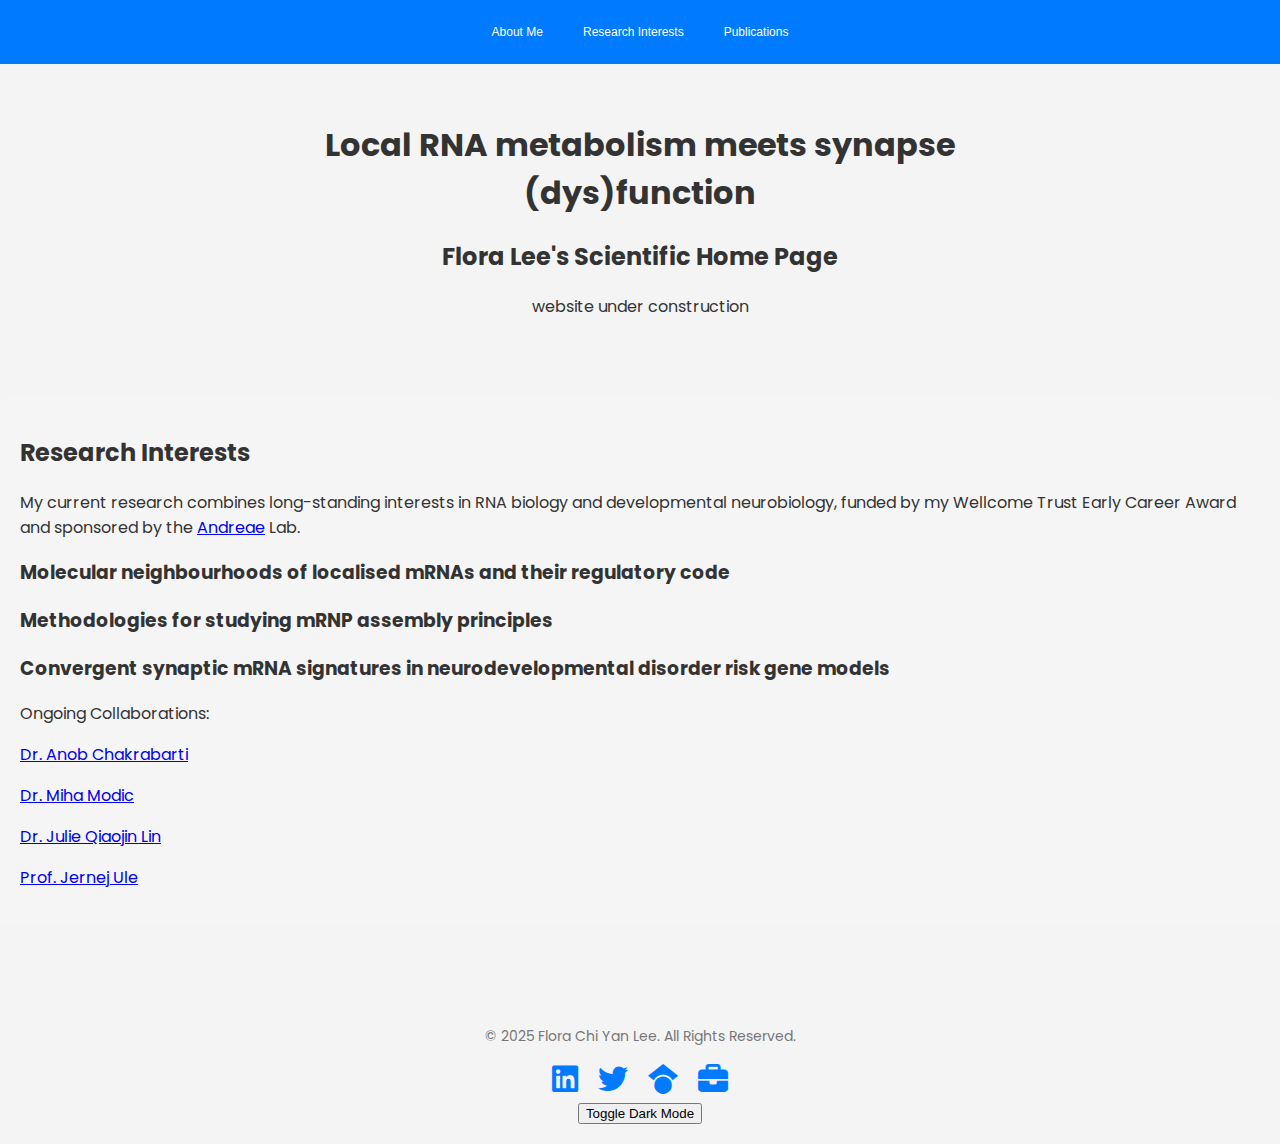
<file: index.html>
<!DOCTYPE html>
<html lang="en">
<head>
    <meta charset="UTF-8">
    <meta name="viewport" content="width=device-width, initial-scale=1.0">
    <title>FCYLee::RNA::Synapse</title>
    <link href="https://fonts.googleapis.com/css2?family=Poppins:wght@300;400;600&display=swap" rel="stylesheet">
    <link rel="stylesheet" href="https://cdnjs.cloudflare.com/ajax/libs/font-awesome/6.7.2/css/all.min.css">

    <style>
        body {
            font-family: 'Poppins', sans-serif;
            margin: 0;
            padding: 0;
            display: flex;
            flex-direction: column;
            align-items: center;
            background-color: var(--bg-color);
            color: var(--text-color);
            transition: background 0.3s, color 0.3s;
        }
        :root {
            --bg-color: #f4f4f4;
            --text-color: #333;
        }
        .dark-mode {
            --bg-color: #1a1a1a;
            --text-color: #f4f4f4;
        }
        header {
            position: fixed;
            top: 0;
            left: 0;
            width: 100%;
            display: flex;
            justify-content: center;
            align-items: center;
            padding: 0px;
            background: #007bff;
            color: white;
            z-index: 1000;
        }
        .container {
            text-align: center;
            padding: 100px 20px 20px;
            max-width: 800px;
        }
        .nav {
            display: flex;
            gap: 20px;
            margin: 20px 0;
        }
        .nav button {
            padding: 5px 10px;
            border: none;
            background: #007bff;
            color: white;
            font-size: 12px;
            cursor: pointer;
            border-radius: 5px;
        }
        .nav button:hover {
            background: #0056b3;
        }
        section {
            display: none;
            margin: 40px 0;
            padding: 20px;
            border-radius: 10px;
            background: rgba(255, 255, 255, 0.1);
        }
        .active {
            display: block;
        }
        
        .about-container {
            display: flex;
            align-items: center;
            justify-content: flex-start;
            gap: 20px;
        }
        .photo-container {
            position: relative;
            width: 200px;
            height: 200px;
            border-radius: 20px;
            overflow: hidden;
            display: flex;
            justify-content: center;
            align-items: center;
            box-shadow: inset 4px 4px 10px rgba(0, 0, 0, 0.2), inset -4px -4px 10px rgba(255, 255, 255, 0.5);
        }
        .photo-container img {
            width: 100%;
            height: 100%;
            object-fit: cover;
        }
        .photo-buttons {
            position: absolute;
            top: 50%;
            left: 5%;
            right: 5%;
            display: flex;
            justify-content: space-between;
            transform: translateY(-50%);
            width: 100%;
        }
        .photo-buttons button {
            background: none;
            border: none;
            font-size: 16px;
            color: rgba(0, 0, 0, 0.3);
            cursor: pointer;
        }
        .photo-buttons button:hover {
            color: rgba(0, 0, 0, 0.6);
        }
        .photo-indicators {
            position: absolute;
            bottom: 10px;
            left: 50%;
            transform: translateX(-50%);
            display: flex;
            gap: 5px;
        }
        .photo-indicators span {
            width: 8px;
            height: 8px;
            background: rgba(0, 0, 0, 0.2);
            border-radius: 50%;
        }
        .photo-indicators .active {
            background: rgba(0, 0, 0, 0.6);
        }
        .social-links a {
            margin: 0 10px;
            text-decoration: none;
            color: #007bff;
            font-weight: bold;
            font-size: 20px;
        }
        .social-links a i {
            margin-right: 5px;
        }
        footer {
            margin-top: 40px;
            padding: 20px;
            text-align: center;
            font-size: 14px;
            color: #777;
        }
        .footer-social-links {
            display: flex;
            justify-content: center;
            gap: 20px;
            margin-top: 10px;
        }
        .footer-social-links a {
            font-size: 30px;
            color: #007bff;
        }
    </style>
</head>
<body>
    <header>
        <div class="nav">
            <button onclick="showSection('about')">About Me</button>
            <button onclick="showSection('research')">Research Interests</button>
            <button onclick="showSection('publications')">Publications</button>
        </div>
    </header>
    <div class="container">
        <h1>Local RNA metabolism meets synapse (dys)function</h1>
        <h2>Flora Lee's Scientific Home Page</h2>
        <p>website under construction</p>
    </div>

    <section id="research" class="active">
        <h2>Research Interests</h2>
        <p> My current research combines long-standing interests in RNA biology and developmental neurobiology, funded by my Wellcome Trust Early Career Award and sponsored by the <a href="https://www.kcl.ac.uk/people/laura-andreae" target="_blank">Andreae</a> Lab. </p> 
        <h3>Molecular neighbourhoods of localised mRNAs and their regulatory code</h3>
        <h3>Methodologies for studying mRNP assembly principles</h3>
        <h3>Convergent synaptic mRNA signatures in neurodevelopmental disorder risk gene models</h3>
        <div class="collab">
            <p>Ongoing Collaborations:</p>
            <p><a href="https://profiles.ucl.ac.uk/56783-anob-chakrabarti" target="_blank">Dr. Anob Chakrabarti</a></p>
            <p><a href="https://modiclab.org" target="_blank">Dr. Miha Modic</a></p>
            <p><a href="https://julie-lin-lab.github.io/index.html" target="_blank">Dr. Julie Qiaojin Lin</a></p>
            <p><a href="https://www.ulelab.info" target="_blank">Prof. Jernej Ule</a></p>
        </div>
        
    </section>

        <section id="about">
        <h2>About Me</h2>
        <div class="photo-container">
            <img id="profile-photo" src="images/flora_1.jpg" alt="">
            <div class="photo-buttons">
                <button onclick="prevPhoto()">&#9665;</button>
                <button onclick="nextPhoto()">&#9655;</button>
            </div>
            <div class="photo-indicators">
                <span class="active"></span>
                <span></span>
                <span></span>
            </div>
        </div>
        <p>Flora grew up in Hong Kong and Canada, and arrived in the United Kingdom at 17 for undergraduate studies (BA Natural Sciences). Her first interdisciplinary research experience was in the lab of Prof. Christine Holt at Cambridge during her third year project, where she looked at a miRNA important in axon guidance. Moving to London, Flora was a Wellcome Trust Neuroscience PhD student at University College London and The Francis Crick Institute under the mentorship of Prof. Jernej Ule. </p>
        <p>Flora is currently pursuing her fellowship project sponsored by Prof. Laura Andreae in the MRC Centre of Neurodevleopmental Disorders, King's College London.</p>
        <p>She enjoys going to concerts, trying new restaurants, watching youtube videos for recipe inspirations and strives to stay free of back/hip/knee/ankle pain by keeping up with exercise.</p>
        <p>Email: flora_chi_yan.lee(at)kcl.ac.uk</p>
        <div class="social-links">
            <p>Connect with me:</p>
            <a href="https://www.linkedin.com/in/floracylee/" target="_blank"><i class="fa-brands fa-linkedin"></i>LinkedIn</a>
            <a href="https://x.com/fcylee" target="_blank"><i class="fa-brands fa-twitter"></i>Twitter</a>
            <a href="https://scholar.google.com/citations?user=xcTS8NkAAAAJ&hl=en" target="_blank"><i class="fa-brands fa-google-scholar"></i>Google Scholar</a>
            <a href="https://devneuro.org/cdn/people-detail.php?personID=2335" target="_blank"><i class="fa-solid fa-briefcase"></i>KCL Profile</a>
        </div>
        </div>
    </section>


    <section id="publications">
        <h2>Publications</h2>
        <p>Full publication list can be found here: <a href="https://scholar.google.com/citations?user=xcTS8NkAAAAJ&hl=en" target="_blank">Google Scholar</a></p>
    </section>

    <footer>
        &copy; 2025 Flora Chi Yan Lee. All Rights Reserved.
        <div class="footer-social-links">
            <a href="https://www.linkedin.com/in/floracylee/" target="_blank"><i class="fa-brands fa-linkedin"></i></a>
            <a href="https://x.com/fcylee" target="_blank"><i class="fa-brands fa-twitter"></i></a>
            <a href="https://scholar.google.com/citations?user=xcTS8NkAAAAJ&hl=en" target="_blank"><i class="fa-brands fa-google-scholar"></i></a>
            <a href="https://devneuro.org/cdn/people-detail.php?personID=2335" target="_blank"><i class="fa-solid fa-briefcase"></i></a>
        </div>
        <button onclick="toggleTheme()">Toggle Dark Mode</button>
    </footer>

    <script>
        function toggleTheme() {
            document.body.classList.toggle("dark-mode");
        }

        function showSection(sectionId) {
            document.querySelectorAll("section").forEach(section => {
                section.classList.remove("active");
            });
            document.getElementById(sectionId).classList.add("active");
        }

        const photos = ["images/flora_1.jpg", "images/flora_2.jpg", "images/flora_3.jpg"];
        let photoIndex = 0;

        function updatePhotoDisplay() {
            document.getElementById("profile-photo").src = photos[photoIndex];
            const indicators = document.querySelectorAll(".photo-indicators span");
            indicators.forEach((dot, index) => {
                dot.classList.toggle("active", index === photoIndex);
            });
        }

        function prevPhoto() {
            photoIndex = (photoIndex - 1 + photos.length) % photos.length;
            updatePhotoDisplay();
        }

        function nextPhoto() {
            photoIndex = (photoIndex + 1) % photos.length;
            updatePhotoDisplay();
        }
    </script>
</body>
</html>
</file>
